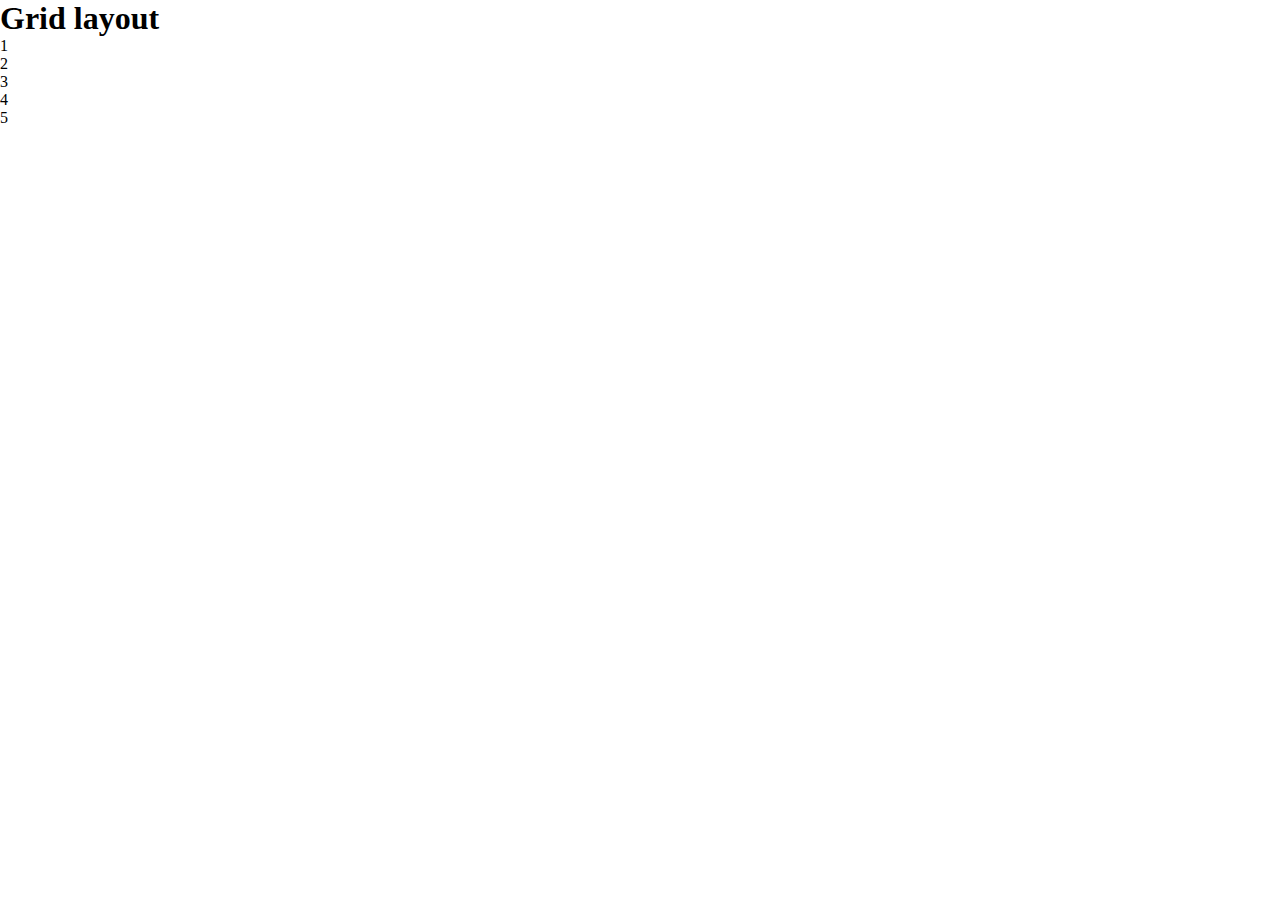
<file: index.html>
<!DOCTYPE html>
<html lang="en">
<head>
    <meta charset="UTF-8">
    <meta name="viewport" content="width=device-width, initial-scale=1.0">
    <title>position properties</title>
    <link rel="stylesheet" href="style.css">
</head>
<body>
    <div>
         <!-- <div class="space"> -->
    <!-- <div class='static'>
        static
    </div>
    <div class='relative'>relative</div>
    <div class='absolute'> absolute 3</div>
    <div class=" parent">
        <div class="">
            <h1>Lorem ipsum dolor sit amet consectetur adipisicing elit. Temporibus modi, quis dicta fuga maxime esse, ullam numquam odio, et eveniet praesentium magni quod adipisci? Libero at quaerat iste dolore sapiente distinctio, hic beatae consequuntur aperiam modi in sit amet soluta possimus suscipit adipisci similique ducimus cum odit esse labore id minus illo saepe. Ullam magnam iusto soluta, distinctio ea fugiat, ab atque explicabo id porro animi quas unde? Non vitae labore, ad optio adipisci id cum enim temporibus odio rerum!</h1>
        </div>
        <div class="author-details">
            <h1>Samsin man</h1>
            <p>Lorem ipsum dolor st.</p>
        </div> -->
    <!-- </div>
    <div class='fixed'>fixed</div>
    <div class='sticky'>sticky</div>
    <div class='top'>
        <h3>Lorem ipsum dolor sit amet consectetur adipisicing elit. Quam natus hic sunt, quas assumenda enim voluptatum tempore explicabo illo amet perferendis magni, sed iure. Dolores iure sunt doloremque magni in magnam saepe illo accusantium, debitis illum tempora voluptatum itaque sapiente beatae consequatur ex tempore sed atque consectetur, optio culpa? Sit.</h3>
        <p>Lorem ipsum dolor sit amet consectetur, adipisicing elit. Dolore possimus recusandae tempore magnam perspiciatis, porro nemo voluptas eum harum temporibus?</p>
    </div>
    </div> -->


    
<!-- <div class="container"> -->
    <!-- <div class="box box1">1</div>
    <div class="box box2">2</div>
    <div class="box box3">3</div>
    </div> -->

    <!-- <div class="float">
        <h1>floating</h1>
        <div class="child">
            <h5>float right</h5>
        </div>
        <H4>Lorem ipsum dolor sit amet consectetur adipisicing elit. Vero fuga enim consequatur voluptates molestias quibusdam explicabo ipsa quae sapiente est aut autem accusantium cumque vitae voluptatum perspiciatis, aperiam ab nam.
            <div class="child2">
                <h5>float left</h5>
            </div>
        </H4>
    </div> -->

    </div>
   
    <!-- <h1>welcome to flex box</h1> -->
<!-- <div class="parents">
<div class="box one">
    <h1>welcome</h1>
    <p>Lorem ipsum.</p>
    <p>Lorem ipsum.</p>
    <p>Lorem ipsum.</p>
    <p>Lorem ipsum.</p>
    <p>Lorem ipsum.</p>
    <p>Lorem ipsum.</p>
    <p>Lorem ipsum.</p>
    <p>Lorem ipsum.</p> -->
<!-- </div>
<div class="box two">2</div>
<div class="box three">3</div>
<div class="box four">4</div>
<div class="box five">5</div>
<div class="box six">6</div>
</div> -->

<!-- <nav> 
    <div class="">
        <h1>flex</h1>
    </div>
    <ul>
        <li>home</li>
        <li>about</li>
        <li>blog</li>
        <li>contact</li>
    </ul>
</nav> -->

<!-- <div class="containers">
    <div class=" box boxs">1</div>
    <div class="box boxe">2</div>
    <div class="box boxr">3</div>
    <div class="box boxt">4</div>
    <div class="box boxl">5</div>
   
</div>



<div  class="inline-block">
  <div>One</div>
  <div>Two:</div>
</div> -->
<!-- <span>This is inline with the flex container</span> -->

<h1>Grid layout</h1>
<div class="containers">
    <div class=" item1">1</div>
    <div class=" item2">2</div>
    <div class=" item3">3</div>
    <div class=" item4">4</div>
    <div class=" item5">5</div>
   
</div>

</body>
</html>
</file>
<file: style.css>
*{
padding: 0;
margin: 0;
box-sizing: border-box;
list-style-type: none;
    list-style: none;
}
/* 
.space{
    margin-top: 50px;
}
.static{
    width:400px;
    padding: 40px;
    border:3px solid rgb(51, 45, 45);
    background-color: red;
    position: static;
    bottom: 40px;
    right: 50%;
}
.relative{
    width:400px;
    padding: 40px;
    border:3px solid red;
    background-color: blue;
    position: relative;
    top: 120px;
    right: 4rem;


}
.absolute{
    width:400px;
    padding: 40px;
    border:3px solid red;
    background-color: green;
}
.sticky{
    width:400px;
    padding: 40px;
    border:3px solid rgb(222, 245, 16);
    background-color: rgb(105, 35, 216), 8, 184);
}
.fixed{
    width:400px;
    padding: 40px;
    border:3px solid rgb(222, 245, 16);
    background-color: brown;
    position: fixed;
    top:0;
    right: 0;
}

.parent{
    margin: 50px 0;
    border: 2px solid black;
    padding: 30px; 
    position: relative;
}
.parent h1{
    font-size: 16px;
}

.author-details{
    margin-top: 50px;
   max-width: 200px;
    padding: 30px;
    position: absolute; 
    bottom: 20px;
    right: 20px;
    background-color: blanchedalmond;
}
.top{
    margin: 120px 0;
}
.box{
    width:200px;
    height: 100px;
    margin: 10px 10;
    border: 2px solid black;
    padding: 10px 2px;
}
.box1{
    background-color: red;
    position: absolute;
    top: 20px;
    left: 20px;   
    z-index: 999; 

}
.box2{
    background-color: green;
     position: absolute;
    top: 40px;
    left: 40px; 
    z-index: 2;   
}
.box3{
    background-color: blue;
     position: absolute;
    top: 60px;
    left: 60px;  
    z-index: 0;  
}
.container{
    border: 3px;
    margin: 5px 0 0;
    padding: 20px;
    position: relative;
}
.float{
    border: 3px;
    padding: 30px;

}
.child{
    border: 3px;
    padding: 30px;
    float: right;
}
.child2{
    border: 3px;
    padding: 30px;
    float: left;
}


.one{
    background: red;
    color: white;
   
    display: flex;
    align-items:start;
    gap: 5px;
    flex-wrap: wrap;
}
.one h1{
    font-size: 18px;
}
.two{
     background: green;
    color: white;
     
}
.three{
     background:blue;
    color: white;
   
   
}
.four{ background: yellow;
    color: white;
   
    
}
.five{ background: orange;
    color: white;
    
    
   
 
}
.six{ background: brown;
    color: white;
 
    
}
.parents{
    display: flex;
    margin: 20px 30px;
    padding: 10px;
    align-items: start;
    justify-content: space-evenly;
    flex-direction: row;
    gap: 30px;
   
   
}

nav{
    padding: 10px;
    margin: 30px 0;
    box-shadow: 4px 4px 2px rgb(211, 218, 155);
    display: flex;
    align-items: center;
    justify-content: space-around;
    
}
ul{
    display: flex;
    
    gap: 10px;
    align-items: center;
    cursor: pointer;
    font-size: 20px;
}
ul li{
    font-weight: 600;
}


.containers{
    display: flex;
    gap: 6px;
    flex-wrap: wrap;
   
}
.boxs{
background-color: brown;
}
.boxe{
background-color: rgb(187, 224, 54);
flex: 1 0 300px;
}
.boxr{
    background-color: rgb(88, 61, 209);
}
.boxt{
    background-color: rgb(194, 50, 122);
}
.boxt{
    background-color: rgb(194, 50, 122);
}
.boxl{
    background-color: rgba(48, 197, 152, 0.315);
}
.boxa{
    background-color: red;
    flex-shrink: 1;
     align-self: center;
}

.inline-block{
    display: inline-flex;
    background: rgb(85, 183, 207);
    padding: 2px;
    margin: 40px 0;
} */


.containers{
    display:grid;
}
</file>
